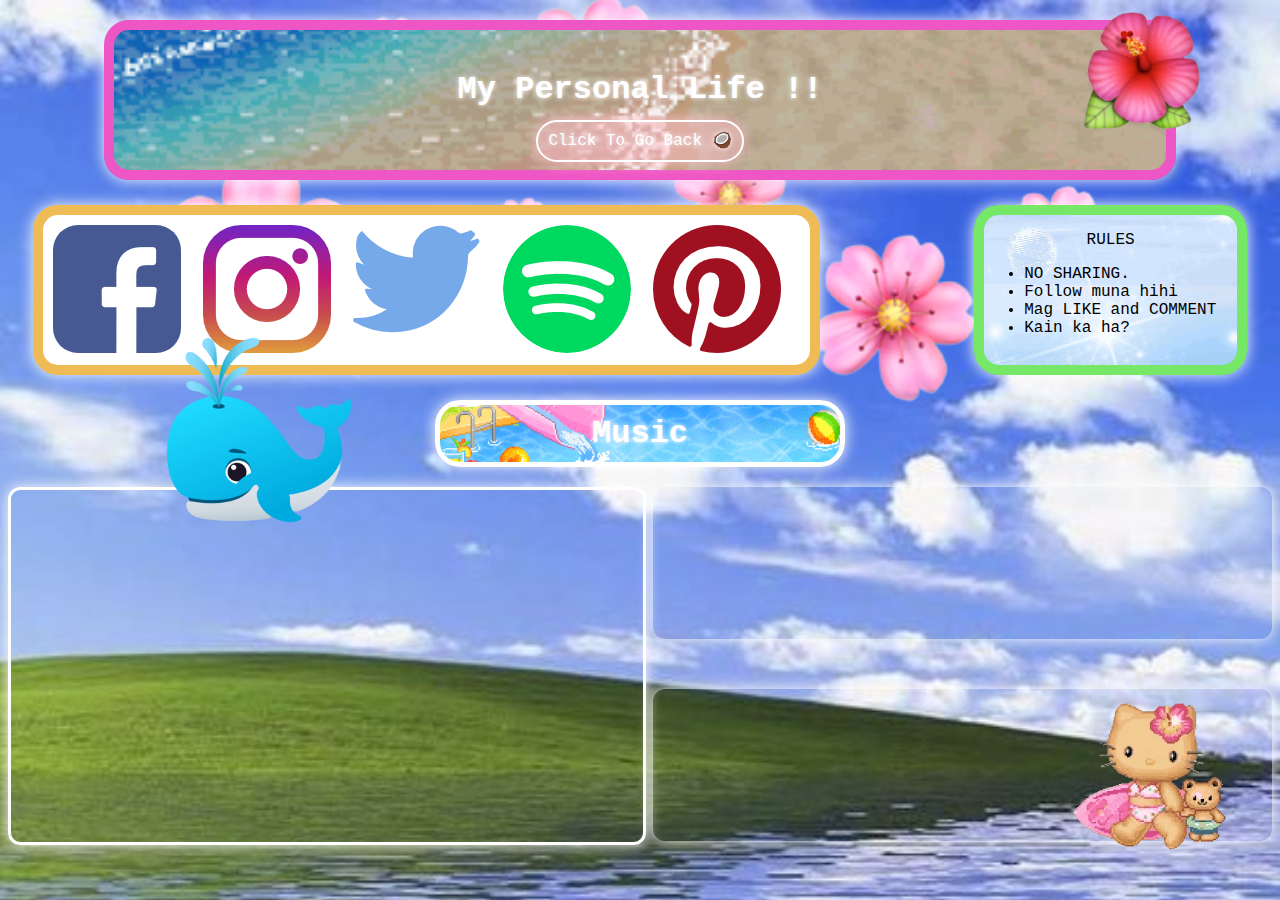
<file: htdocs/Subpage4.html>
<!DOCTYPE html>
<html>

<head>

    <link rel="icon" type="image/x-icon" href="../images/tree.png">
    <link rel="stylesheet" type="text/css" href="../css/Subpage4.css">
    <title>Personal /ᐠ - ˕ -マ</title>

</head>

<body>

<div id="header">

    <h1>My Personal Life !!</h1>
    <a id="anchor" href="../index.html">Click To Go Back 🥥</a>

</div>

<img id="flower" src="../images/flower-removebg-preview.png">
<img id="guma" src="../images/gumps-removebg-preview.png">
<img id="whale" src="../images/whale-removebg-preview.png">
<img id="hellokitty" src="../images/hellokitty-unscreen.gif">

<div>

<ul id="navlist">
    <li id="fb"><a href="https://www.facebook.com/chrisandrei.banares.3"><img src="../images/aboutmepic.jpg"></a></li>
    <li id="insta"><a href="https://www.instagram.com/whitepilledwhiteboy/"><img src="../images/aboutmepic.jpg"></a></li>
    <li id="twt"><a href="https://twitter.com/_revvmeup"><img src="../images/aboutmepic.jpg"></a></li>
    <li id="pinterest"><a href="https://www.pinterest.ph/gerliepops/"><img src="../images/aboutmepic.jpg"></a></li>
    <li id="spotify"><a href="https://open.spotify.com/user/31sajbizcjaa4xyjbcgna7cd3cki"><img src="../images/aboutmepic.jpg"></a></li>
</ul>

</div>

<div id="rules">

    <p>RULES</p>
    <ul>
        <li>NO SHARING.</li>
        <li>Follow muna hihi</li>
        <li>Mag LIKE and COMMENT</li>
        <li>Kain ka ha?</li>
    </ul>

</div>

<div>

    <h1 id="music">Music</h1>

</div>

<div>
    <iframe id="playlist" style="border-radius:12px" src="https://open.spotify.com/embed/playlist/22HLvABYxkLleG7VwtN4pn?utm_source=generator" width="50%" height="352" frameBorder="0" allowfullscreen="" allow="autoplay; clipboard-write; encrypted-media; fullscreen; picture-in-picture" loading="lazy"></iframe>
</div>

<div>
    <iframe id="salvatore" style="border-radius:12px" src="https://open.spotify.com/embed/track/21qg0IBZf8R12qHd9A3AA4?utm_source=generator" width="100%" height="152" frameBorder="0" allowfullscreen="" allow="autoplay; clipboard-write; encrypted-media; fullscreen; picture-in-picture" loading="lazy"></iframe>
</div>

<div>
    <iframe id="krazie" style="border-radius:12px" src="https://open.spotify.com/embed/track/0ns15F2kqCnAdo4ZvRSACT?utm_source=generator" width="100%" height="152" frameBorder="0" allowfullscreen="" allow="autoplay; clipboard-write; encrypted-media; fullscreen; picture-in-picture" loading="lazy"></iframe>
</div>


</body>

</html>
</file>
<file: css/Subpage4.css>
body{
    background: url(../images/aero.jpg);
    background-size: 100%;
    font-family: 'Courier New', Courier, monospace;
}

/* HEADER */

#header{
    margin: auto;
    text-align: center;
    margin-top: 20px;
    background: url(../images/beach.gif);
    background-size: 100%;
    background-position: center;
    padding: 20px;
    color: white;
    text-shadow: 0 0 5px white;
    width: 80%;
    border: 10px solid rgb(238, 85, 197);
    border-radius: 25px;
    box-shadow: 0 0px 15px white;
}

/* NAV */

#navlist img{
    opacity: 0;
    width: 128px;
    height: 128px;
}
#navlist{
    position: relative;
    border: 10px solid rgb(238, 187, 85);
    border-radius: 25px;
    height: 150px;
    width: 57.5%;
    margin: 25px;
    float: left;
    background: white;
    box-shadow: 0 0px 15px white;
}
#navlist li{
    margin: 0;
    padding: 0;
    list-style: none;
    position: absolute;
    top: 0;
}
#navlist li, #navlist a{
    display: block;
    margin: 10px;
  }
#fb{
    left: 0;
    width: 128px;
    height: 128px;
    background: url('../images/sprites.png') -236px -27px;
    border-radius: 25px;
}
#fb:hover{
    background: url(../images/fb.gif);
    background-position: center;
    border-radius: 25px;
}
#insta{
    left: 150px;
    width: 128px;
    height: 128px;
    background: url('../images/sprites.png') -36px -27px;
    border-radius: 25px;
}
#insta:hover{
    background: url(../images/walk.gif);
    background-position: center;
    border-radius: 25px;
}
#twt{
    left: 300px;
    width: 128px;
    height: 128px;
    background: url('../images/sprites.png') -436px -37px;
    border-radius: 25px;
}
#twt:hover{
    background: url(../images/fire.gif);
    background-position: center;
    border-radius: 25px;
}
#spotify{
    left: 450px;
    width: 128px;
    height: 128px;
    background: url('../images/sprites.png') -36px -391px;
    border-radius: 50%;
}
#spotify:hover{
    background: url(../images/sing.gif);
    background-position: center;
    border-radius: 50%;
}
#pinterest{
    left: 600px;
    width: 128px;
    height: 128px;
    background: url('../images/sprites.png') -1036px -209px;
}
#pinterest:hover{
    background: url(../images/emo.gif);
    background-position: center;
    border-radius: 50%;
}

/* RULES */

#rules{
    border: 10px solid rgb(118, 231, 103);
    border-radius: 25px;
    background: url(../images/bubble.gif);
    width: 20%;
    height: 150px;
    padding: auto;
    margin: 25px;
    float: right;
    box-shadow: 0 0px 15px white;
}
#rules p{
    text-align: center;
}

/* MUSIC */

#music{
    clear: both;
    box-shadow: 0 0px 15px white;
    border: 5px solid white;
    border-radius: 25px;
    text-align: center;
    padding: 10px;
    width: 30%;
    margin: auto;
    margin-bottom: 20px;
    background: url(../images/slide.gif);
    background-size: 100%;
    background-position: center;
    color: white;
    text-shadow: 0 0 5px white;
}
#playlist{
    border: 3px solid rgb(255, 255, 255);
    float: left;
    box-shadow: 0 0px 15px white;
    margin-bottom: 20px;
}
#salvatore{
    width: 49%;
    float: right;
    margin-bottom: 50px;
    box-shadow: 0 0px 15px white;
}
#krazie{
    width: 49%;
    float: right;
    box-shadow: 0 0px 15px white;
}

/* ANCHOR */

#anchor{
    text-decoration: none;
    color: white;
    padding: 10px;
    margin: auto;
    text-align: center;
    border: 2px solid white;
    box-shadow: 0 0 15px pink;
    border-radius: 25px;
    background-color: rgb(255, 192, 203, 0.5);
}
#anchor:hover{
    font-size: large;
}

/* ADD-ONS */

#flower{
    position: absolute;
    top: -200px;
    z-index: -10;
    left: 10%;
    width: 80%;
}
#guma{
    position: absolute;
    z-index: 1;
    width: 225px;
    height: 141px;
    right: 2%;
    top: 0;
}
#whale{
    position: absolute;
    transform: scale(0.7);
    left: 0%;
    z-index: 2;
}
#hellokitty{
    position: absolute;
    z-index: 2;
    bottom: 0px;
    scale: 0.7;
    right: 20px;
}
#coconut{
    width: 100px;
    height: 100px;
}
</file>
